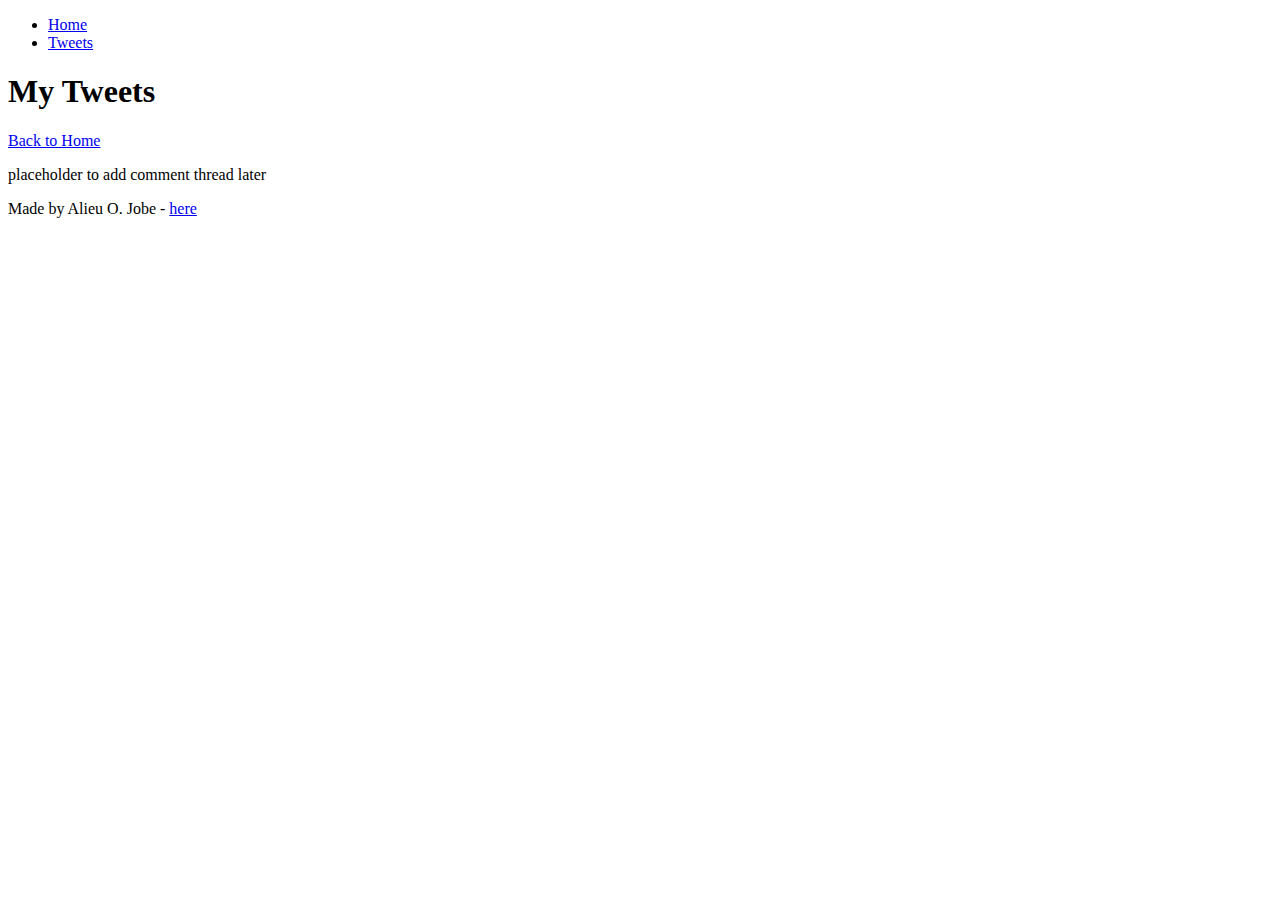
<file: html_basic/tweets.html>
<!DOCTYPE html>
<html lang="en">
<head>
    <meta charset="UTF-8">
    <title>Tweets</title>
</head>
<body>
    <header>
        <ul>
            <li><a href="index.html">Home</a></li>
            <li><a href="tweets.html">Tweets</a></li>
        </ul>
    </header>
    
    <main>
        <article>
            <h1>My Tweets</h1>
            <!-- Your embedded tweet content goes here -->
            
            <!-- Link back to home page -->
            <p><a href="index.html">Back to Home</a></p>
        </article>
        
        <aside>
            <p>placeholder to add comment thread later</p>
        </aside>
    </main>
    
    <footer>
        <p>Made by Alieu O. Jobe - <a href="https://example.com" target="_blank">here</a></p>
    </footer>
</body>
</html>
</file>
